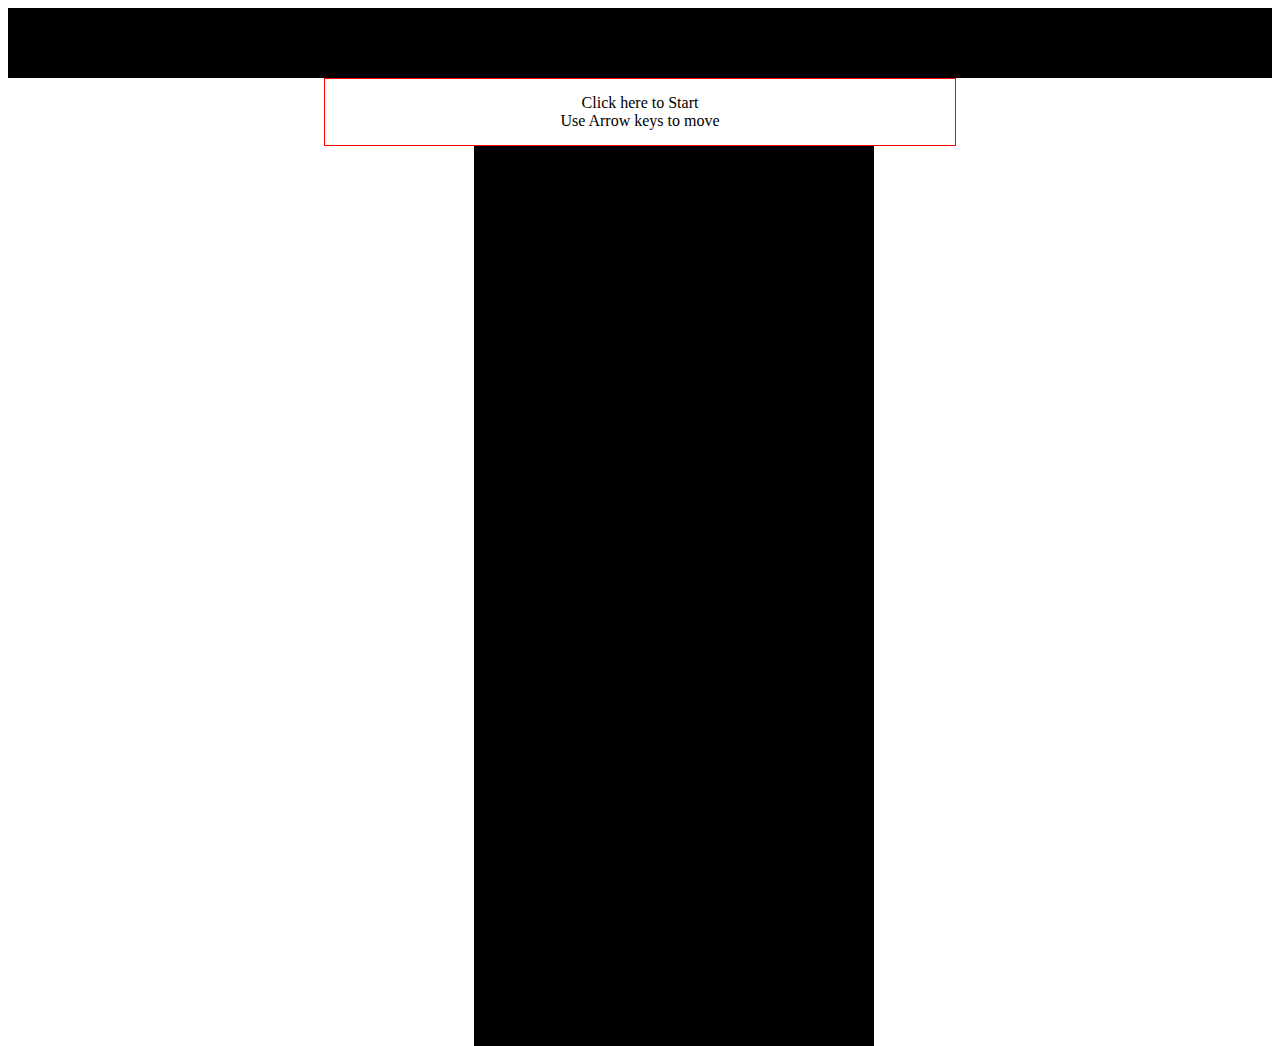
<file: F2 cargame module proj/index.html>
<!DOCTYPE html>
<html lang="en">
  <head>
    <meta charset="UTF-8" />
    <meta name="viewport" content="width=device-width, initial-scale=1.0" />
    <title>Car Game</title>
    <link rel="stylesheet" href="style.css">
  </head>
  <body>
    <div class="score"></div>
    <div class="game">
      <div class="startScreen">
        Click here to Start<br /> Use Arrow keys to move<br />
      </div>
      <div class="gameArea"></div>
    </div>
    <script src="script.js"></script>
  </body>
</html>
</file>
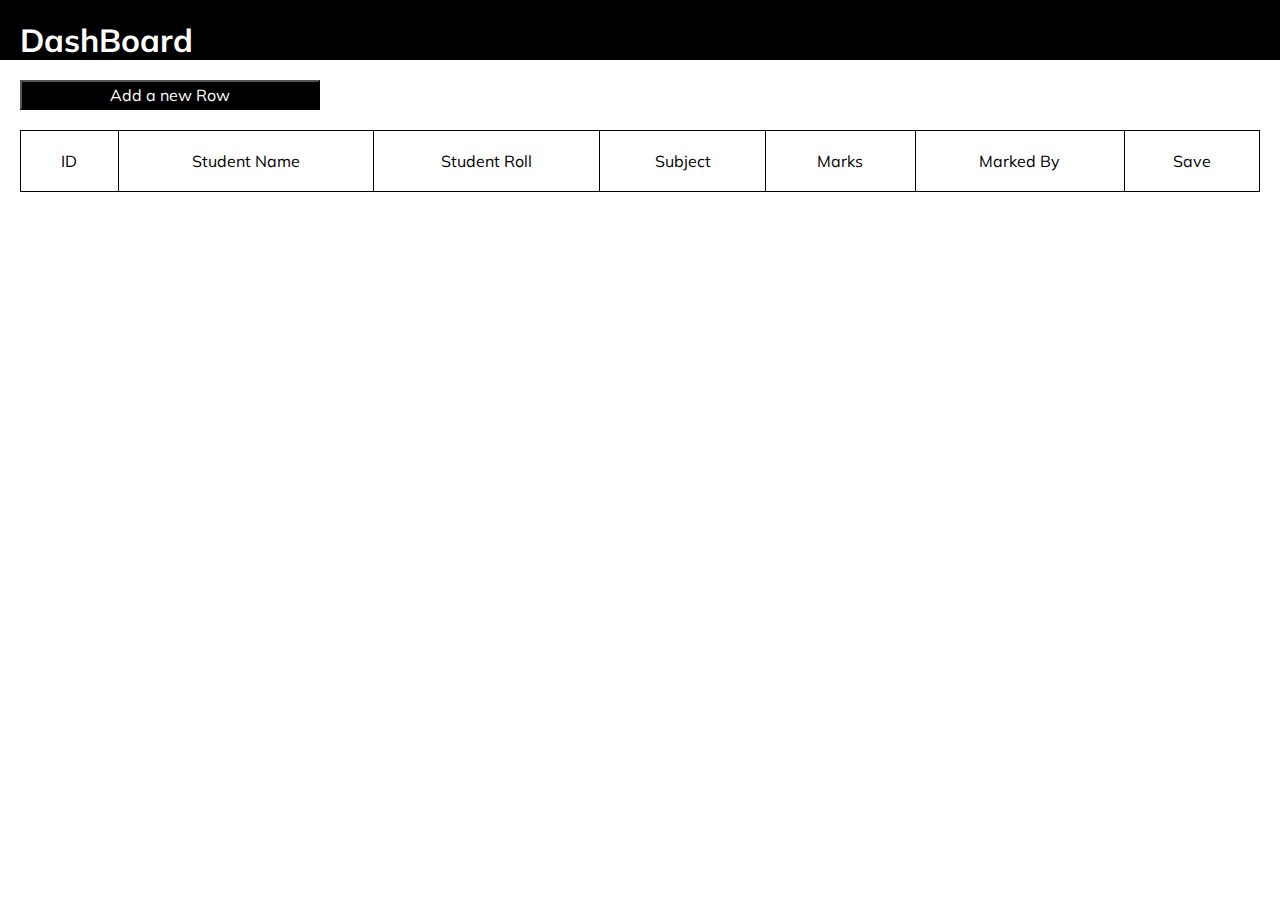
<file: F2 contest 3,25th feb/index.html>
<!DOCTYPE html>
<html lang="en">
  <head>
    <meta charset="UTF-8" />
    <meta http-equiv="X-UA-Compatible" content="IE=edge" />
    <meta name="viewport" content="width=device-width, initial-scale=1.0" />
    <title>Document</title>
    <link rel="stylesheet" href="style.css" />
  </head>
  <body>
    <nav class="navi">
      <h1>DashBoard</h1>
    </nav>
    <div class="butn">
      <button id="but">Add a new Row</button>
    </div>

    <div class="tablebox">
      <table>
        <thead>
          <tr class="heads">
            <td>ID</td>
            <td>Student Name</td>
            <td>Student Roll</td>
            <td>Subject</td>
            <td>Marks</td>
            <td>Marked By</td>
            <td>Save</td>
          </tr>
        </thead>
        <tbody id="hello"></tbody>
      </table>
    </div>
    <script src="script.js"></script>
  </body>
</html>
</file>
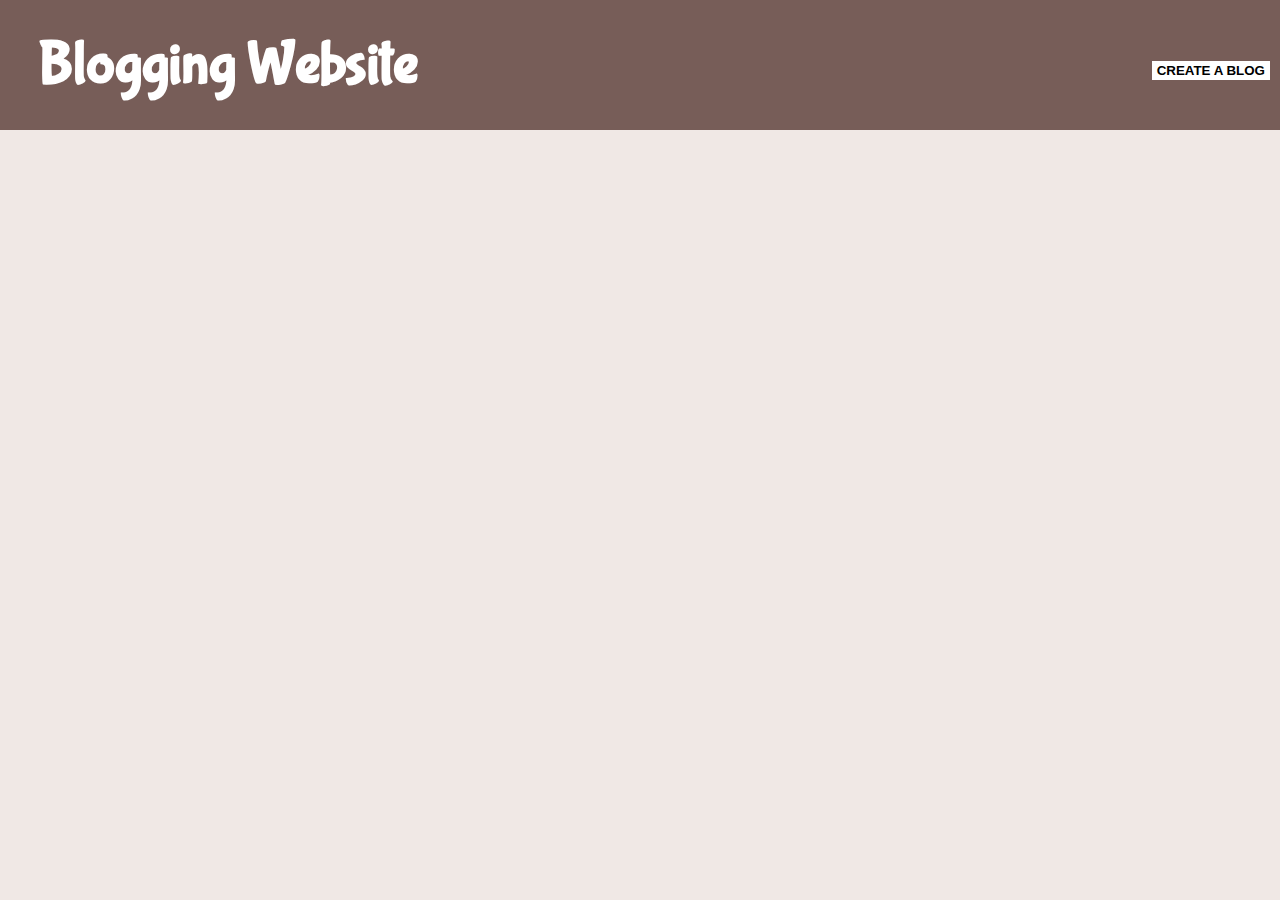
<file: F2 module test Project-March 4th/index.html>
<!DOCTYPE html>
<html lang="en">
<head>
    <meta charset="UTF-8">
    <meta http-equiv="X-UA-Compatible" content="IE=edge">
    <link rel="stylesheet" href="style.css">
	<link href='https://fonts.googleapis.com/css?family=Bubblegum Sans' rel='stylesheet'>
    <meta name="viewport" content="width=device-width, initial-scale=1.0">
    <title>Blogging Website</title>
</head>
<body>
    <div class="container">
    <nav class="navbar">
		<h1 id="heading1"style="color: white">Blogging Website</h1>
        <ul class="link-container">
            <li class="link-items  "> <button id="button1" class="create-blog"> CREATE A BLOG </button> </li>
           
        </ul>

    </nav>

       <!-- ------create post in modal-------- -->
       <div class="modal hide ">
        <div class="modal-items">
            <div class="cross">
             <h1>Create A Post  </h1> <span> <button class="close">    X</button> </span>
         </div>
         <input type="text" id="topic" placeholder="Enter your heading...">
         <textarea name="" id="description" cols="20" rows="5" placeholder="Enter your Blog post..."></textarea>

         <div class="btns">
            <button class="publish btn" onclick="createPost()">Publish post</button>
            <button class="cancel btn">Cancel post</button>
        </div>
    </div>
</div>
<!-- --------editing the modal----- -->
<div class="modal-edit hide">
    <div class="modal-items">
        <div class="cross">
            <h1>Edit a post  </h1> <span> <button  class="close" onclick="closebtn()">X</button> </span>
     </div>
     <input type="text" id="edit-topic" placeholder="Enter your heading...">
     <textarea name="" id="edit-description" cols="20" rows="5" placeholder="Enter your Blog post..."></textarea>

     <div class="btns">
        <button class="btn" id="edit-post-button" onclick="saveEditPost()">Save post</button>
        <button class="cancel btn" id="delete-post-button" onclick="deletePost()">Delete post</button>
    </div>

</div>
</div>


<!-- ----------blogging page------ -->
<div class="blog" id="showPost">

</div>
</div>


    <script src="script.js"></script>
</body>
</html>
</file>
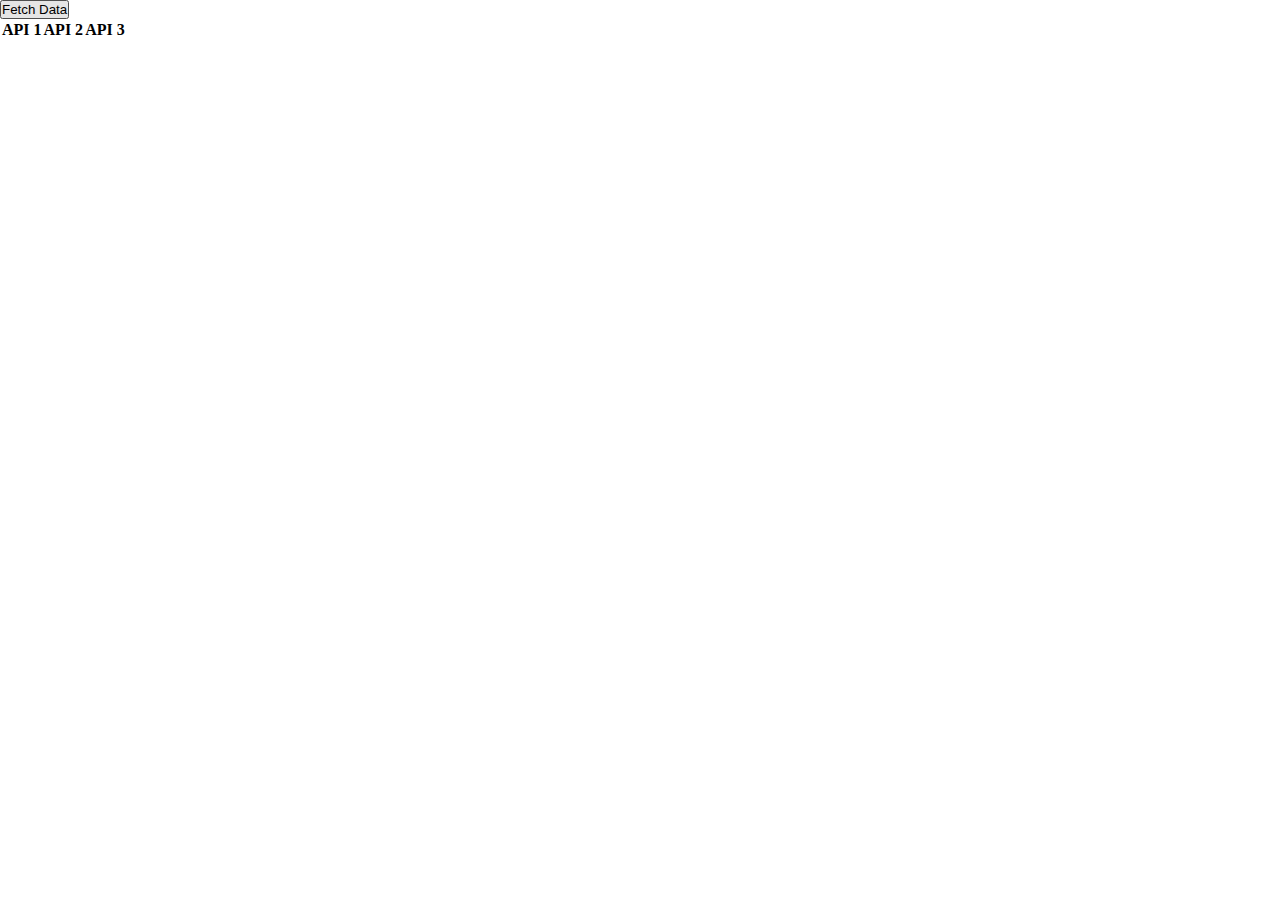
<file: F3-contest 2-March/index.html>
<!DOCTYPE html>
<html>
  <head>
    <meta charset="utf-8">
    <title>F3-Contest-2</title>
    <link rel="stylesheet" href="style.css">
  </head>
  <body>
    <button id="fetchDataButton">Fetch Data</button>
    <table id="data-table">
      <thead>
        <tr>
          <th>API 1</th>
          <th>API 2</th>
          <th>API 3</th>
        </tr>
      </thead>
      <tbody></tbody>
    </table>
    <script src="script.js">
    </script>
  </body>
</html>
</file>
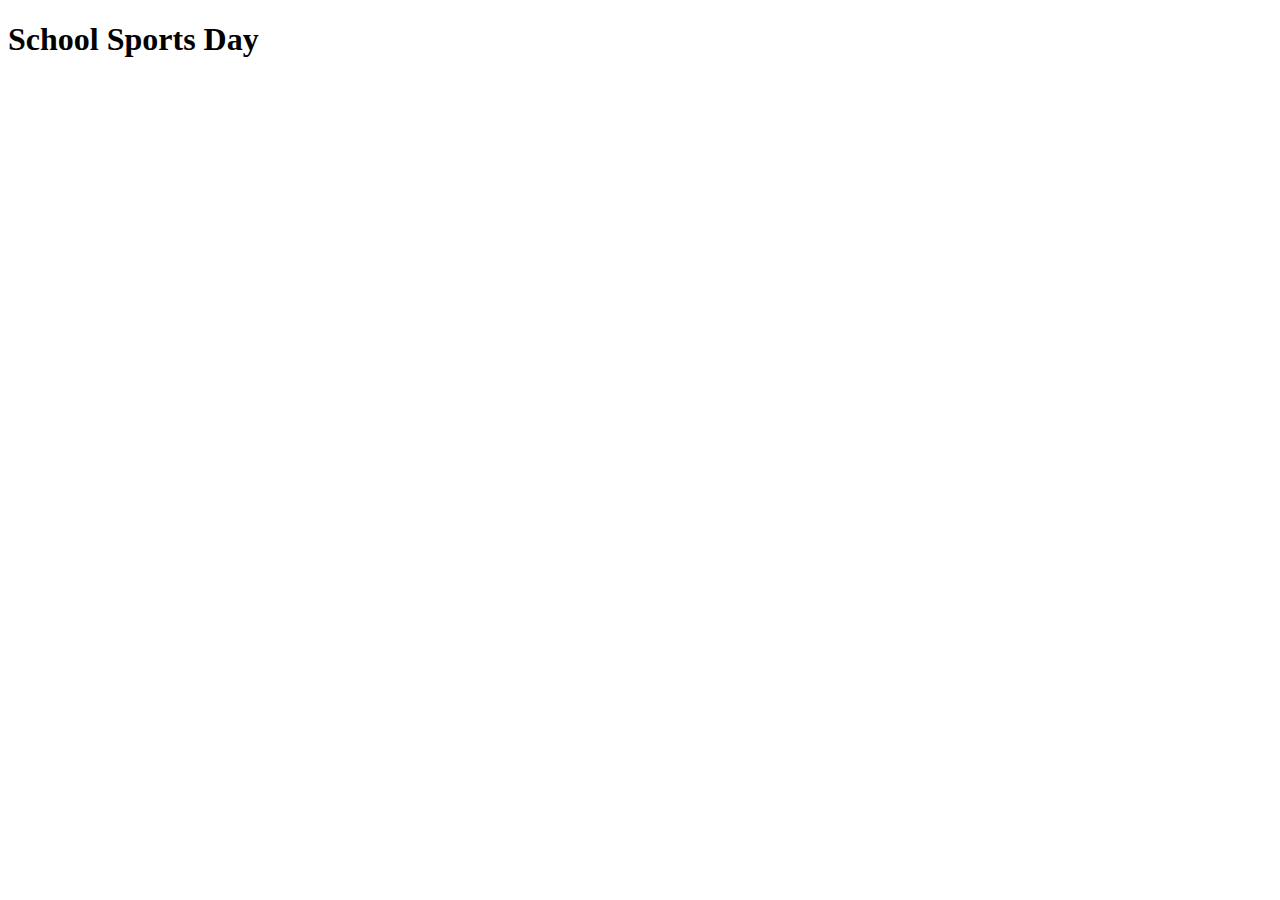
<file: F3-mod-contest -1/index.html>
<!DOCTYPE html>
<html lang="en">
<head>
    <meta charset="UTF-8">
    <meta http-equiv="X-UA-Compatible" content="IE=edge">
    <meta name="viewport" content="width=device-width, initial-scale=1.0">
    <title>F3-Contest-1</title>
</head>
<body>
    <h1>School Sports Day</h1>
</body>
<script src="script.js"></script>
</html>
</file>
<file: F2 cargame module proj/style.css>
.hide {
    display: none;
  }
  .car , .enemy {
    position: absolute;
    bottom: 100px;
    margin: auto;
    width: 100px;
    height: 200px;
    background-color: white;
    background-image: url(car.png);
    background-size: cover;
  }
  .gameArea {
    background-color: black;
    width: 400px;
    height: 100%;
    overflow: hidden;
    position: absolute;
    margin: auto;
    left: 37%;
  }
  .line {
    position: absolute;
    height: 100px;
    width: 10px;
    margin-left: 195px;
    background-color: white;
  }
  .score {
    background-color: black;
    height: 70px;
    text-align: center;
    color: white;
    font-size: 1.5em;
    font-family: fantasy;
  }
  .startScreen {
    /* font-size: large; */
    text-align: center;
    border: 1px solid red;
    padding: 15px;
    margin: auto;
    width: 600px;
  }
</file>
<file: F2 contest 3,25th feb/style.css>
@import url("https://fonts.googleapis.com/css2?family=Mulish:ital,wght@0,200;0,300;0,400;0,500;0,600;0,800;0,900;1,600&display=swap");
* {
  margin: 0px;
  padding: 0px;
  box-sizing: border-box;
  font-family: "Mulish", sans-serif;
}

.navi {
  background-color: black;
  height: 60px;
  padding: 20px;
  color: white;
}
.butn button {
  background-color: black;
  margin-top: 20px;
  margin-left: 20px;
  height: 30px;
  width: 300px;
  font-size: 16px;
  color: white;
  cursor: pointer;
}
table {
  color: black;
  border: 1px solid black;
  border-collapse: collapse;
  height: 300px;
  width: 100%;
  outline: none;
  text-align: center;
}

.heads td {
  border: 1px solid black;
  padding-left: 20px;
}
td {
  border-left: 1px solid black;
  border-right: 1px solid black;

  padding: 20px;
}
.tablebox {
  margin: 20px;
}

input {
  height: 30px;
  width: 150px;
  padding: 10px;
}

.savebutt {
  height: 30px;
  width: 60px;
  background-color: black;
  color: white;
  cursor: pointer;
}
</file>
<file: F2 module test Project-March 4th/style.css>
*{
    margin:0;
    padding:0;
    box-sizing:border-box;
  }
  
  body{
    width:100%;
    position:relative;
    background-color: #f0e8e5;
  }
  #heading1{
    margin-left: 3%;
    font-family: 'Bubblegum Sans';
  }
  
  .navbar{
    width:100%;
    line-height: 2;
    margin: auto;
    font-size: 30px;
    display: flex;
    justify-content: space-between;
    align-items:center ;
    padding: 5px 0;
    background-color: #775d58;
  
  }
  
  .link-container{
    display: flex;
    list-style: none;
  }
  
  .link-items a{
    padding: 10px;
    margin-left:10px ;
    text-decoration: none;
    color: black;
  }
  
  .create-blog{
    border: none;
    background-color: white;
    font-weight: 600;
  
  }
  
  input{
    padding:10px;
    font-size: 17px;
  }
  textarea{
    padding:10px;
    font-size: 17px;
  
  }
  button{
    padding: 2px 5px;
    margin-right: 10px;
  }
  .close{
    border: none;
    background-color: white;
    font-weight: 600;
    font-size: 20px;
   
  
  }
  /* ------------modal------------ */
  
  
  .modal{
   
    position: fixed;
    top:0px;
    bottom:0px;
    right:0px;
    left:0px;
  /*   opacity: 0.97; */
    background-color: rgb(0, 0, 0, 0.7);
    display: flex;
    justify-content: center;
    align-items: center;
  }
  
  .modal-edit{
   
    position: fixed;
    top:0px;
    bottom:0px;
    right:0px;
    left:0px;
   
    background-color: gray;
    display: flex;
    justify-content: center;
    align-items: center;
  }
  
  .modal-items{
    background-color:#775d58;
    color: white;
    display: flex;
    width: 50%;
    flex-direction: column;
    gap:10px;
    padding: 20px 40px;
   
  }
  
  .cross{
    display: flex;
    justify-content:space-between ;
  }
  
  .hide{
    display: none;
  }
  
  
  /* -------blog--- */
  .blog{
    /* margin-top:50px; */
    margin: 50px auto;
    width: 95%;
    display: flex;
    flex-direction: column;
    gap:20px;
  
  }
  .blogItems{
    border: 2px solid black;
    padding: 10px 20px;
    display:flex;
    flex-direction: column;
    gap:10px;
    margin:0 10px;
  }
  
  .titleName{
    font-size: 25px;
    font-weight: 500;
   
  }
  .btnTime{
    display: flex;
    justify-content: space-between;
  }
  
  
  /* ---media query---- */
  @media screen and (max-width: 768px) {
    .modal-items {
      margin: 20% auto;
    }
    
    .blog{
      width: 100%;
    }
    
   
  }
  
  @media screen and (max-width: 480px) {
    .container {
      padding: 10px;
    }
    
    .blog {
      padding: 10px;
    }
   
    .header {
        margin-top: 60px;
        width: 100%;
        height: 50vh;
        background: url(BG.jpeg);
        background-size: contain;
        background-repeat: no-repeat;
        display: flex;
        justify-content: center;
        align-items: center;
    
    
    }
    .header .heading{
        font-size: 1rem;
        margin-top:-50px ;
        font-weight: 900;
        line-height: 40px;
        border: 2px solid black;
        padding: 2px;
    
    }
    
    .small{
        display: block;
        font-size: 1rem;
        margin-right:10px ;
    
    }
    .no-fill{
        font-style: italic;
        color: transparent;
        -webkit-text-stroke:2px black;
        font-size: 2.5rem;
        margin-left: 30px;
    
    }
    /* .heading{
        width:50%;
        ge
    } */
    
  }
</file>
<file: F3-contest 2-March/style.css>
*{
    margin: 0;
    padding: 0;
    box-sizing: border-box;
}
</file>
